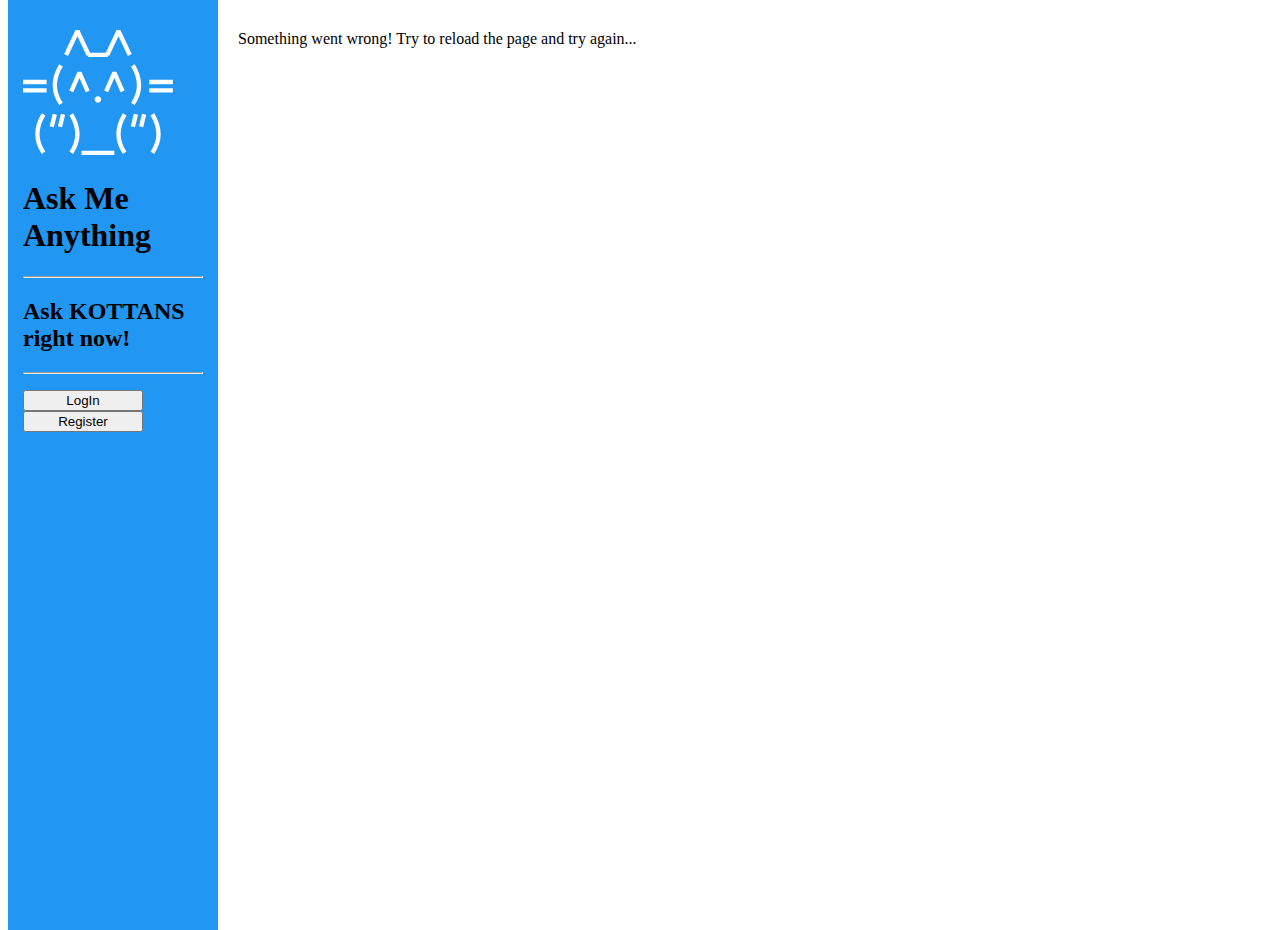
<file: index.html>
<!DOCTYPE html>
<html lang="en">
  <head>
    <meta charset="UTF-8" />
    <meta http-equiv="X-UA-Compatible" content="IE=edge" />
    <meta name="viewport" content="width=device-width, initial-scale=1.0" />
    <title>Ask Me Anything</title>

    <link rel="apple-touch-icon" sizes="180x180" href="/src/img/favicon/apple-touch-icon.png" />
    <link rel="icon" type="image/png" sizes="32x32" href="./src/img/favicon/favicon-32x32.png" />
    <link rel="icon" type="image/png" sizes="16x16" href="./src/img/favicon/favicon-16x16.png" />
    <link rel="manifest" href="./src/img/favicon/site.webmanifest" />
    <meta name="msapplication-TileColor" content="#da532c" />
    <meta name="theme-color" content="#ffffff" />

    <link
      href="https://cdn.muicss.com/mui-latest/css/mui.min.css"
      rel="stylesheet"
      type="text/css"
    />
    <link href="./src/css/style.css" rel="stylesheet" type="text/css" />
    <script src="https://cdn.muicss.com/mui-latest/js/mui.min.js"></script>
  </head>

  <body>
    <header id="sidebar">
      <a href="https://kottans.org/" target="_blank">
        <img src="./src/img/logo.svg" alt="cat face" class="logo" />
      </a>
      <h1 class="mui--text-white mui--text-display1 mui--align-vertical">
        Ask Me Anything
      </h1>
      <hr />
      <h2 class="mui--text-white mui--text-subhead">Ask KOTTANS right now!</h2>
      <hr />
      <p id="userName" class="mui--text-white mui--text-subhead"></p>
      <div>
        <button id="logIn" class="mui-btn mui-btn--raised">LogIn</button>
        <button id="logOut" class="mui-btn mui-btn--raised d-none">
          Logout
        </button>
      </div>
      <button id="register" class="mui-btn mui-btn--raised">Register</button>
    </header>

    <div id="content" class="mui-container-fluid"></div>

    <button
      id="toggleScreen"
      class="mui-btn mui-btn--large mui-btn--primary mui-btn--fab toggleScreenBtn d-none"
    ></button>

    <script type="module" src="./src/js/app.js"></script>
  </body>
</html>
</file>
<file: src/css/style.css>
/**
 * Body CSS
 */

html,
body {
  height: 100%;
}

html,
body,
input,
textarea,
button {
  -webkit-font-smoothing: antialiased;
  -moz-osx-font-smoothing: grayscale;
  text-shadow: 1px 1px 1px rgba(0, 0, 0, 0.004);
}

.d-none {
  display: none;
}

.bold {
  font-weight: bold;
}

/**
 * Sidebar CSS
 */

#sidebar {
  background-color: #2196f3;
  padding: 15px;
}

.logo {
  width: 150px;
}

.mui-appbar {
  padding: 1rem 1rem 0;
}

.mui-form {
  margin-bottom: 3rem;
}

#logIn,
#logOut,
#register {
  width: 120px;
}

.question {
  background: #E1F5FE;
}

.question__divider {
  margin: 5px 0;
}

.question__text,
.answer__text,
.nickName {
  font-size: 16px;
  color: #607d8b;
  font-weight: bold;
}

.nickName {
  font-size: 18px;
  color: #2196f3;
  font-weight: bold;
}

.toggleScreenBtn {
  position: fixed;
  right: 20px;
  bottom: 20px;
  padding: 0;
}

.buttons {
  margin: 10px 0;
}

.mui-btn--primary {
  font-weight: bold;
  color: #fff;
}

.delete {
  background: #2196f3;
  font-weight: bold;
  color: #fff;
}

.edit {
  background: #2196f3;
  font-weight: bold;
  color: #fff;
}

.answerQuestion {
  background: #80deea;
  font-weight: bold;
  color: rgb(114, 114, 114);
}

.answers {
  width: 75%;
  margin-left: auto;
}

.answer {
  background: #E8F5E9;
}

.noAnswerMessage {
  text-align: right;
  font-size: 16px;
  color: rgb(114, 114, 114);
  font-weight: bold;
}

@media (min-width: 768px) {
  #sidebar {
    position: fixed;
    top: 0;
    bottom: 0;
    width: 180px;
    height: 100%;
    padding-top: 30px;
  }
}

/**
 * Content CSS
 */
@media (min-width: 768px) {
  #content {
    margin-top: 30px;
    margin-left: 230px;
  }
}
</file>
